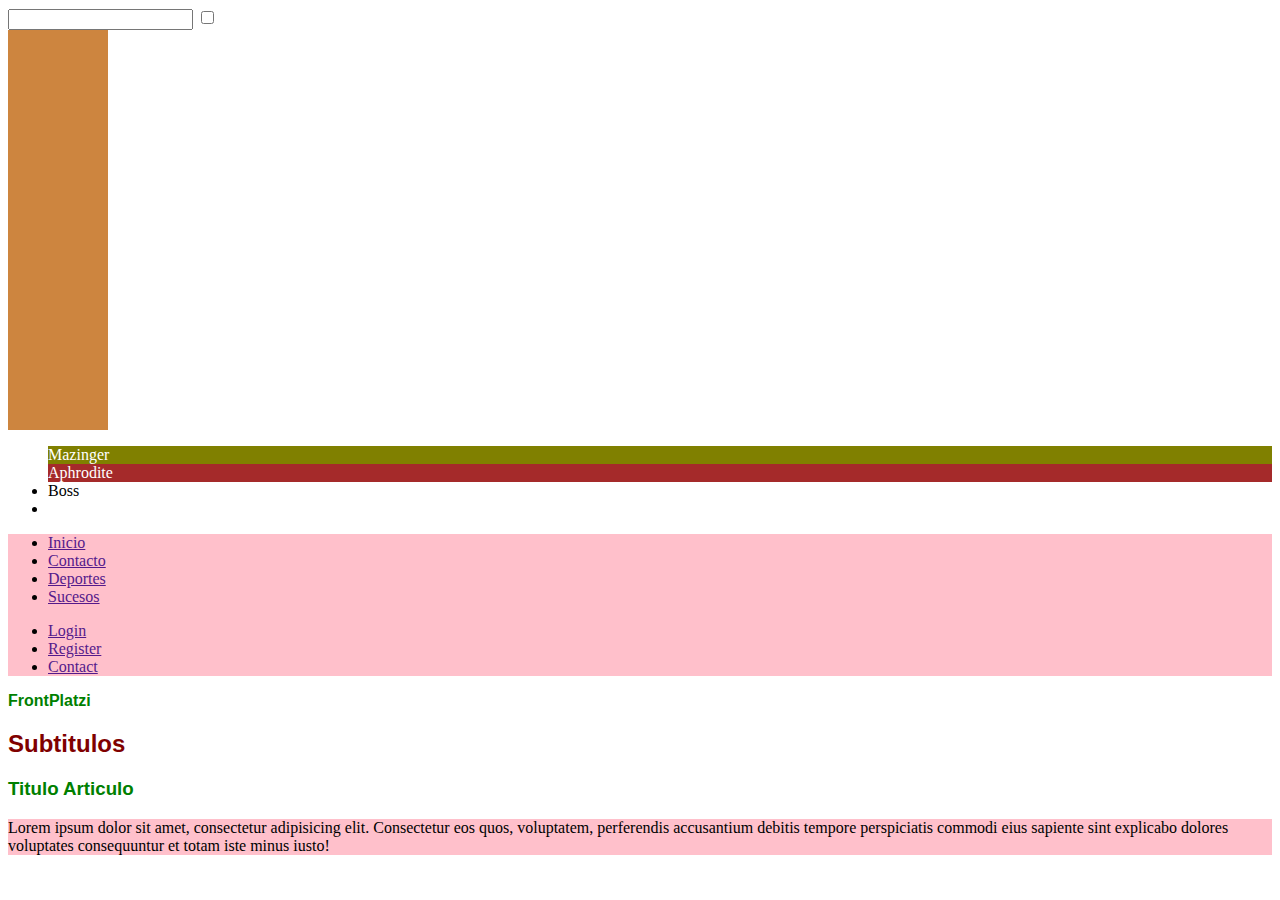
<file: Semana1/index.html>
<!DOCTYPE html>
<html lang="en">
<head>
	<meta charset="UTF-8">
	<title>Julio Mitac</title>
	<link rel="stylesheet" href="style.css">
</head>
<body>
	<!-- 
	<input type="text">
	-->
	<input type="mail" required>
	<input type="checkbox" class="toggle">
	<div class="checked"></div>
	<div class="checked"></div>
	<div class="checked"></div>
	<div class="checked"></div>
	
	<ul>
		<li data-RobotOwner="Koji Kabuto">Mazinger</li>
		<li data-RobotOwner="Sayaka Yumi">Aphrodite</li>
		<li data-RobotOwner="Nuke">Boss</li>
		<li></li>
	</ul>
	<div class="background-pink" id="js-topbar">
		<nav><!--Etiqueta de Navegacion-->
			<ul>
				<li><a href="">Inicio</a></li>
				<li><a href="">Contacto</a></li>
				<li><a href="">Deportes</a></li>
				<li><a href="">Sucesos</a></li>
			</ul>
		</nav>
		<!--header: es el encabezado del documento, no influye la posicion
		            en que se encuentre-->
		<ul>
			<li><a href="">Login</a></li>
			<li><a href="">Register</a></li>
			<li><a href="">Contact</a></li>
		</ul>
		
	</div>

	<header><!--Contenido Introductorio del sitio web-->
		<h1 class="h2">FrontPlatzi</h1>
		<h2 class="h1">Subtitulos</h2>
	</header>

	<!--section: define una seccion de la web, puede contener o no articulos-->
	<section>
		<header>
			
		</header><!--Cada Elemento necesita un Header-->
		<section class="article">
			<header>
				<h3 class="article__header">Titulo Articulo</h3>
			</header>
			<p class="background-pink">Lorem ipsum dolor sit amet, consectetur adipisicing elit. Consectetur eos quos, voluptatem, perferendis accusantium debitis tempore perspiciatis commodi eius sapiente sint explicabo dolores voluptates consequuntur et totam iste minus iusto!</p>		
			<footer class="article__footer"></footer>
			<aside></aside><!--Links de Redes Sociales-->
		</section>
		<article>

		</article>
	</section>
	
	<footer></footer><!--Pie de Pagina-->
</body>
</html>
</file>
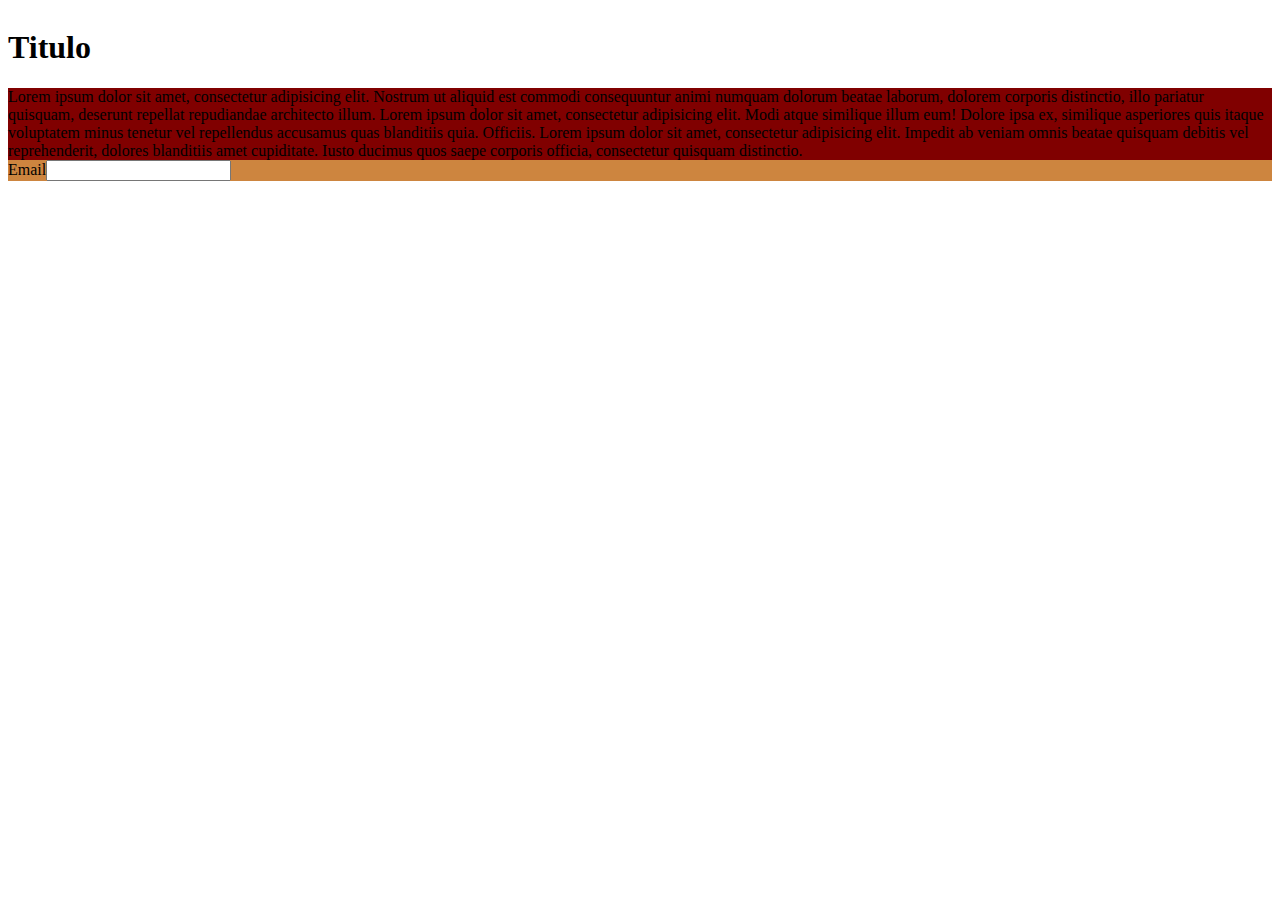
<file: Semana2/index.html>
<!DOCTYPE html>
<html lang="en">
<head>
	<meta charset="UTF-8">
	<title>Semana2</title>
	<link rel="stylesheet" href="style.css">
</head>
<body>
	<main>
		<header>
			<h1>Titulo</h1>
		</header>
	
		<section>
		Lorem ipsum dolor sit amet, consectetur adipisicing elit. Nostrum ut aliquid est commodi consequuntur animi numquam dolorum beatae laborum, dolorem corporis distinctio, illo pariatur quisquam, deserunt repellat repudiandae architecto illum.
		Lorem ipsum dolor sit amet, consectetur adipisicing elit. Modi atque similique illum eum! Dolore ipsa ex, similique asperiores quis itaque voluptatem minus tenetur vel repellendus accusamus quas blanditiis quia. Officiis.
		Lorem ipsum dolor sit amet, consectetur adipisicing elit. Impedit ab veniam omnis beatae quisquam debitis vel reprehenderit, dolores blanditiis amet cupiditate. Iusto ducimus quos saepe corporis officia, consectetur quisquam distinctio.
		</section>
		<aside>
			<label for="">Email</label><input type="text">
		</aside>
	</main>
</body>
</html>
</file>
<file: Semana2/style.css>
main{
	display: table;
	caption-side: top;
}
header{
	display: table-caption;
}
section{
	display: table-row;
	background-color: maroon;
	width: 80%;
}
aside{
	display: table-cell;
	background-color: peru;
	width: 20%;
}
</file>
<file: Semana1/style.css>
/*NORMALIZE.CSS : ES UN CONJUNTO DE NORMAS Y REGLAS, PARA QUE 
			   SEAN LO MAS PARECIDO EN TODOS LOS NAVEAGADORES*/

/*DRY: DON'T REPEAT YOURSELF, QUE NUESTRO CSS SEA MAS PEQUEÑO Y MODULAR
	   QUE SEA REUTILIZABLE, QUE SE USE CLASES Y REUTILIZARLAS*/

/*
SELECTOR CLASE
SELECTOR ID
SELECTOR ELEMENTO
SELECTOR UNIVERSAL
SELECTO ATRIBUTO
*/
/*SELECTOR UNIVERSAL: AFECTA A TODOS LOS ELEMENTOS DE LA WEB, NO ES RECOMENDABLE
			A NIVEL DE OPTIMIZACION PUEDE TENER ALGUNOS CONTRATIEMPOS
*{
	color:red;
}
*/
html{
	font-size: 100%;/*por defecto el font-size es de 16px, que seria el 100%*/
}
/*SELECTOR DE ELEMENTO: ESCRIBIR EL NOMBRE DE LA ETIQUETA, Y AÑADIR LOS ESTILOS*/
h1, .h1{/*A TODOS LOS H1 DEL DOCUMENTO LES VA AFECTAR*/
	font-family: Arial, Helvetica;
	color: maroon;
	font-size: 24px;
}
h2, .h2{/**/
	font-family: Arial, Helvetica;
	color: green;
	font-size: 10rem;
	font-size: 1rem;/*SIEMPRE SE QUEDA CON LA 2° OPCION*/
}
/*rem: es una unidad de medida de tamaño de la raiz(html). NO FUNCION EN INTER. EXPLORER*/
/*SELECTOR ID: SOLO SE PUEDE UTILIZAR UNA VEZ POR ELEMENTO, ASI QUE NO ES RECOMENDABLE
			EL USO DE LOS ID, ES MAS PARA USO DE JAVASCRIPT.......#   */

/*SELECTOR DE CLASE: SE PUEDE REUTILIZAR MAS DE UNA VEZ, EN DIFERENTES ELEMENTOS*/
.background-pink {
	background-color: pink;
}

.article{

}
	.article__header{
		font-family: Arial, Helvetica;
		color: green;	
	}
	.article__footer{

	}
/*SELECTORES DE ATRIBUTOS: data-NombreAtributo*/
li[data-RobotOwner="Koji Kabuto"]{
	background-color: olive;
	color: white;
}
li[data-RobotOwner="Sayaka Yumi"]{
	background-color: brown;
	color: white;
}
/*
input:focus{
	background-color: #BCCDCC;
}*/
input[type="mail"]:valid{
	background-color: #9DF67C;
}
input[type="mail"]:focus:invalid{
	background-color: #C31C1C;
}
/*CUANDO ESTA CHECKED, EL SGTE DE "CLASE CHECKED" CAMBIE DE COLOR*/
/*~ : TODOS LOS SGTE HERMANOS DE LOS ELEMENTOS, QUE ESTAN AL MISMO NIVEL DEL INPUT*/
/*+ : EL PRIMERO DE TODOS LOS HERMANOS, EL SIGUIENTE*/
.toggle:checked ~ .checked{/*SELECCIONAR [~ ó +]*/
	background-color: #4532D6;
}
.checked{
	width: 100px;
	height: 100px;
	background-color: peru;
}
</file>
